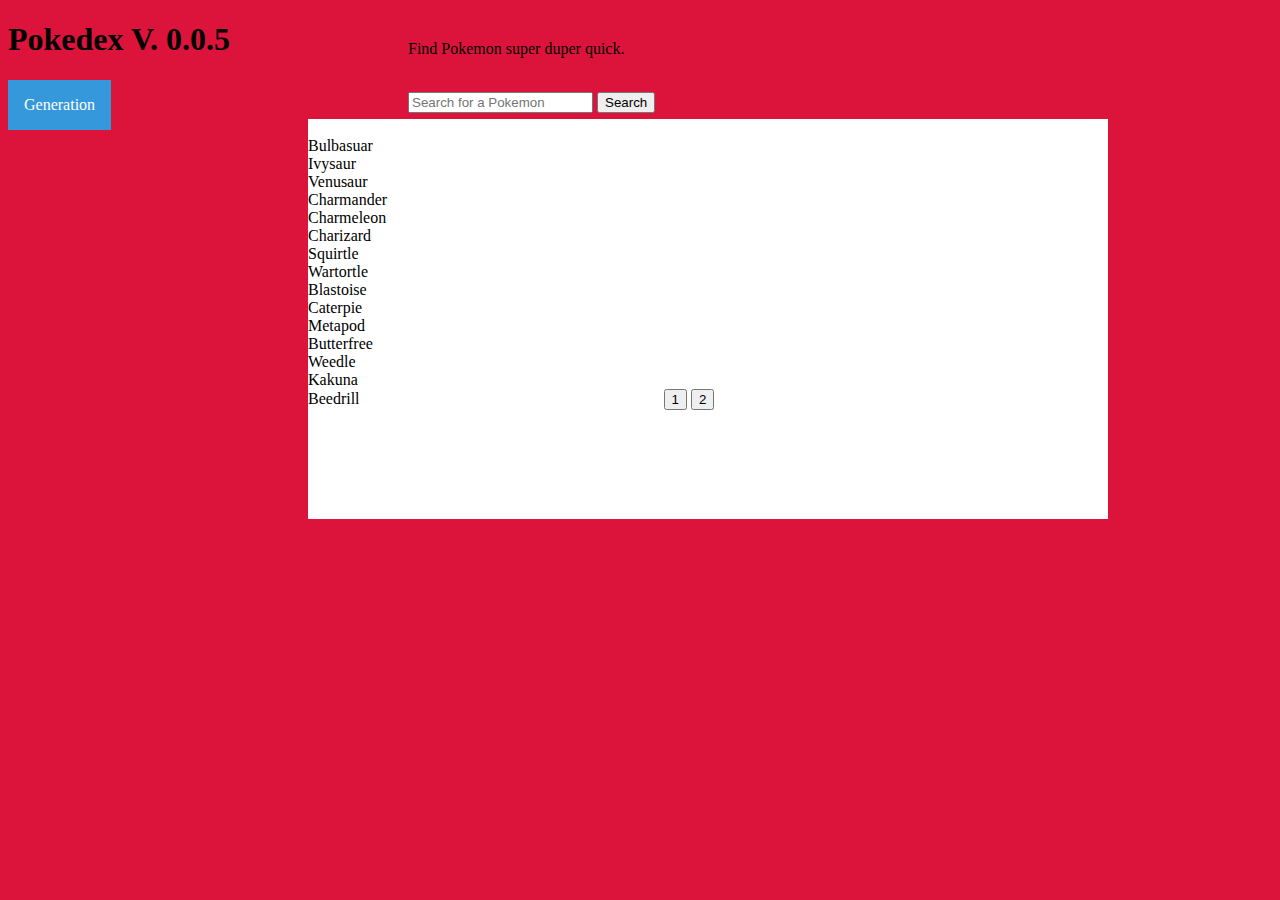
<file: index.html>
<!DOCTYPE html><html>
<head>
  <title>Pokedex</title>
</head>
  <style>
    body {
    background-color: #DC143C;
}

    footer2 {
      background-color: white;
      position: relative;
      top: -100px;
      right: -300px;
      display: block;
      width: 800px;
      height: 400px;
    }
    
    footer {
      position: relative;
      top: -106px;
      right: -400px;
    }
    
    footer3 {
     position: relative;
     right: -300px;
    }
    
    button {
     background:none;
     color:inherit;
     border:none; 
     font: inherit;
     border-bottom:1px solid #444; 
     cursor: pointer;
}
    
/* dropdown button */
.dropbtn {
  background-color:
  #3498DB;
    color: white;
    padding: 16px;
    font-size: 16px;
    border: none;
    cursor: pointer;
 }
 
 .dropdown {
  position: relative;
  display: inline-block;
}

.dropdown-content {
  display: none;
  position: absolute;
  backgroundcolor:
#f1f1f1;
  min-width: 160px;
  box-shadow: 0px 8px 16px
  0px rgba (0,0,0,0,0.2);
  z-index: 1;
}

.dropdown-content a {
  color: black;
  padding: 12px 16px;
  text-decoration: none;
  display: block;
}

.show {display:block;}
  </style>
<body>
  <header>
  <h1>Pokedex V. 0.0.5</h1>
      <div class="dropdown">
  <button onclick="dropGen()" class="dropbtn">Generation</button>
        <div id="myDropdown" class="dropdown-content">
    <a href="#">Gen 1</a>
    <a href="#">Gen 2</a>
    <a href="#">Gen 3</a>
  </div>
</div>
    <script>
function dropGen() {
    document.getElementById("myDropdown").classList.toggle("show");
}

window.onclick = function(event) {
  if (!event.target.matches('dropbtn')) {

    var dropdowns = document.getElementsByClassName("dropdown-content");
    var i;
    for (i = 0; i < dropdowns.length; i++) {
      var openDropdown = dropdowns[i];
      if (openDropdown.classList.contains('show')) {
        openDropdown.classList.remove('show');
      }
    }
  }
}
      
      function popup() {
        alert("Testing Successful");
      }
      
function PokeChange1() {
    document.getElementById("Pokeset1").innerHTML = "Bulbasaur";
    document.getElementById("Pokeset2").innerHTML = "Ivysaur";
    document.getElementById("Pokeset3").innerHTML = "Venusaur";
    document.getElementById("Pokeset4").innerHTML = "Charmander";
    document.getElementById("Pokeset5").innerHTML = "Charmeleon";
    document.getElementById("Pokeset6").innerHTML = "Charizard";
    document.getElementById("Pokeset7").innerHTML = "Squirtle";
    document.getElementById("Pokeset8").innerHTML = "Wartortle";
    document.getElementById("Pokeset9").innerHTML = "Blastoise";
    document.getElementById("Pokeset10").innerHTML = "Caterpie";
    document.getElementById("Pokeset11").innerHTML = "Metapod";
    document.getElementById("Pokeset12").innerHTML = "Butterfree";
    document.getElementById("Pokeset13").innerHTML = "Weedle";
    document.getElementById("Pokeset14").innerHTML = "Kakuna";
    document.getElementById("Pokeset15").innerHTML = "Beedrill";
 
}
      
      function PokeChange2() {
    document.getElementById("Pokeset1").innerHTML = "Pidgey";
    document.getElementById("Pokeset2").innerHTML = "Pidgeotto";
    document.getElementById("Pokeset3").innerHTML = "Pidgeot";
    document.getElementById("Pokeset4").innerHTML = "Rattata";
    document.getElementById("Pokeset5").innerHTML = "Raticate";
    document.getElementById("Pokeset6").innerHTML = "Spearow";
    document.getElementById("Pokeset7").innerHTML = "Fearow";
    document.getElementById("Pokeset8").innerHTML = "Ekans";
    document.getElementById("Pokeset9").innerHTML = "Arbok";
    document.getElementById("Pokeset10").innerHTML = "Pikachu";
    document.getElementById("Pokeset11").innerHTML = "Raichu";
    document.getElementById("Pokeset12").innerHTML = "Sandshrew";
    document.getElementById("Pokeset13").innerHTML = "Sandslash";
    document.getElementById("Pokeset14").innerHTML = "Nidoran♀";
    document.getElementById("Pokeset15").innerHTML = "Nidorina";
 
}
</script>
  </header>
    <footer>  
  <p>Find Pokemon super duper quick.</p>
      <br>
    <input type="text" class="searchPokemon" placeholder="Search for a Pokemon">
   <input type="button" value="Search">
  </footer>
   <footer2>
      <br>
     <div id=
     <p2 id="Pokeset1">Bulbasuar</p2>
      <br>
     <p3 id="Pokeset2">Ivysaur</p3>
      <br>
     <p4 id="Pokeset3">Venusaur</p4>
      <br>
     <p5 id="Pokeset4">Charmander</p5>
      <br>
     <p6 id="Pokeset5">Charmeleon</p6>
      <br>
     <p7 id="Pokeset6">Charizard</p7>
      <br>
     <p8 id="Pokeset7">Squirtle</p8>
      <br>
     <p9 id="Pokeset8">Wartortle</p9>
      <br>
     <p10 id="Pokeset9">Blastoise</p10>
      <br>
     <p11 id="Pokeset10">Caterpie</p11>
      <br>
     <p12 id="Pokeset11">Metapod</p12>
      <br>
     <p13 id="Pokeset12">Butterfree</p13>
      <br>
     <p14 id="Pokeset13">Weedle</p14>
      <br>
     <p15 id="Pokeset14">Kakuna</p15>
      <br>
     <p16 id="Pokeset15">Beedrill</p16>
  </footer2>
  <footer3> 
     <input type="button" onclick="PokeChange1()" value="1" id="PokePage1">
    <input type="button" onclick="PokeChange2()" value="2" id="PokePage2">
  </footer3>
</body>
</html>
</file>
